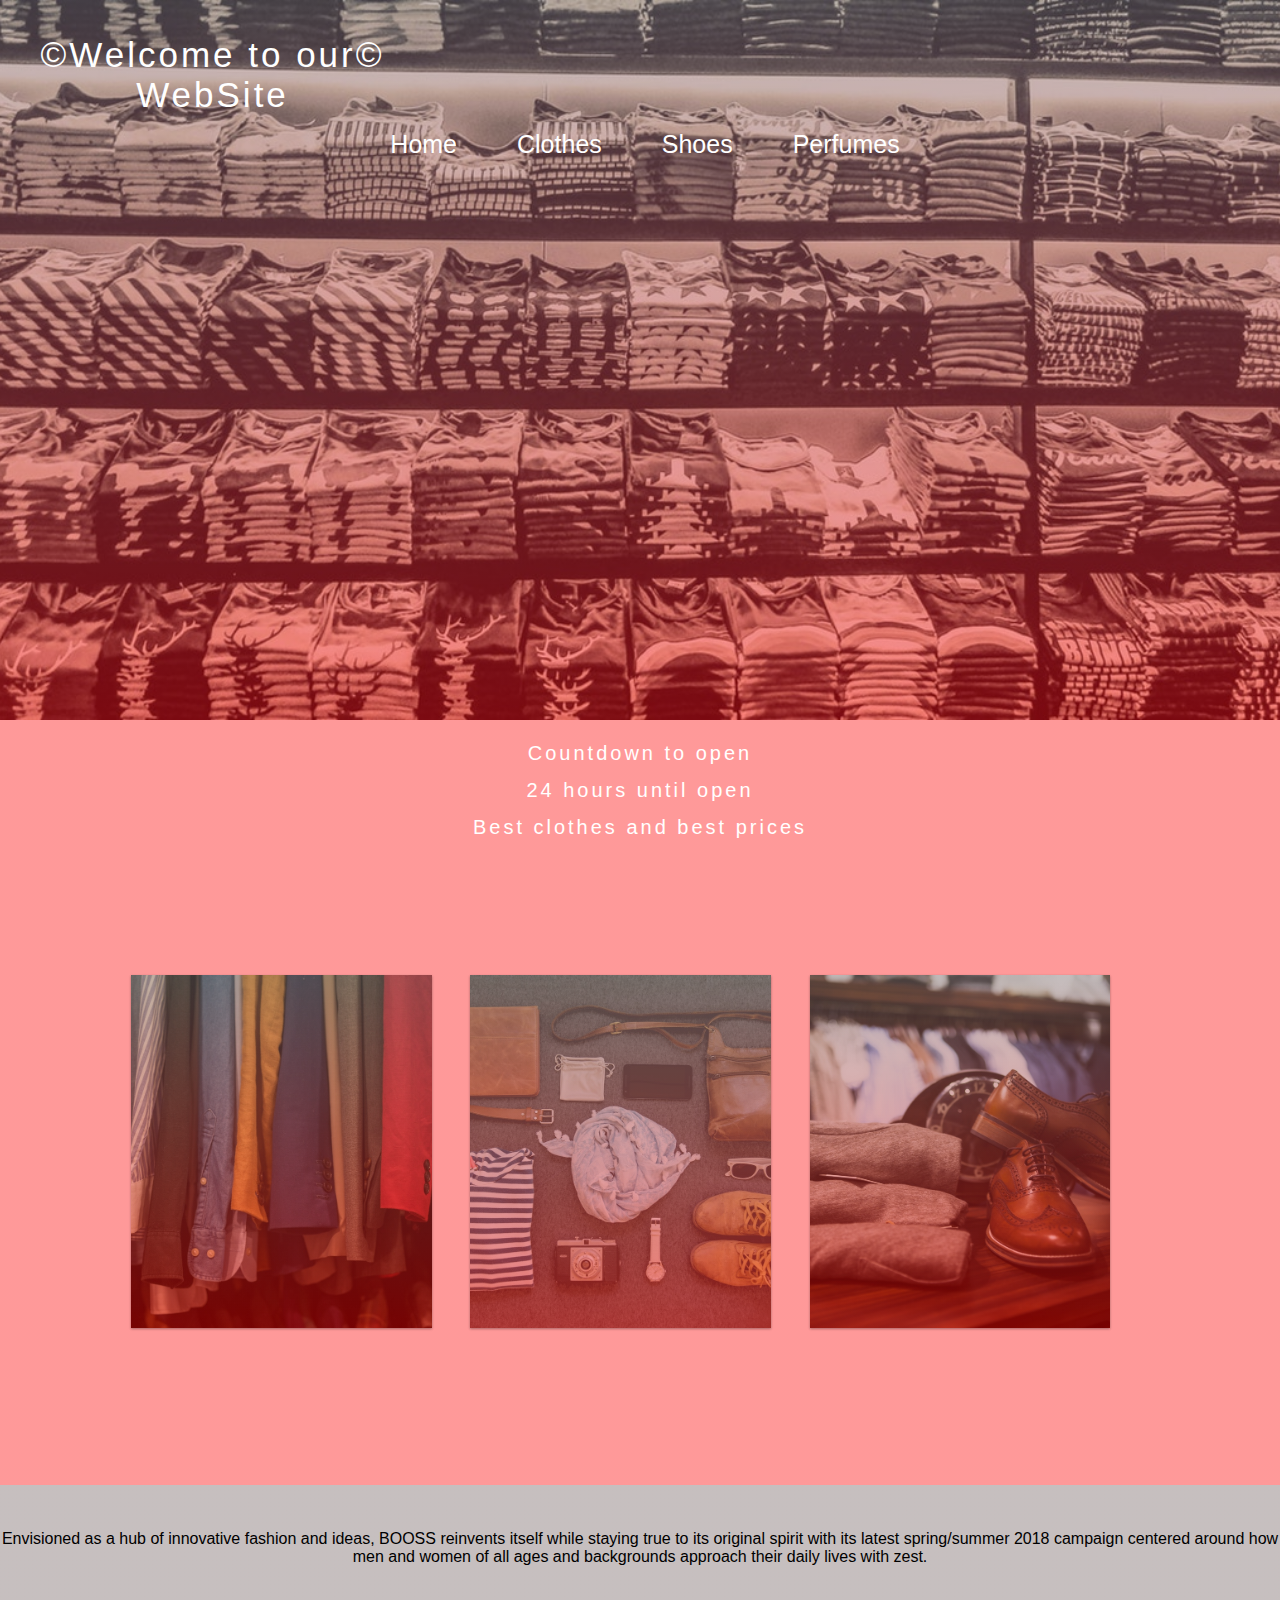
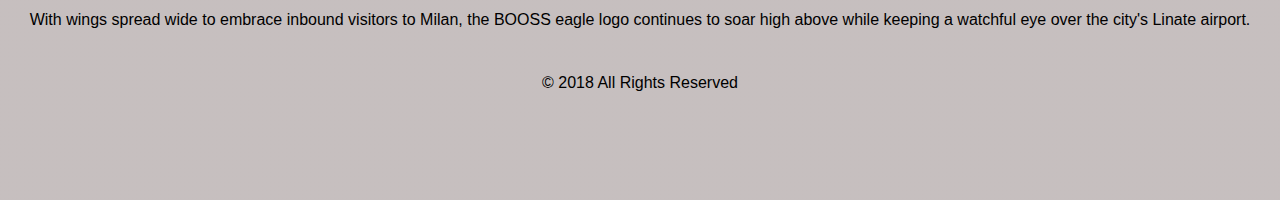
<file: index.html>
<!DOCTYPE html><html><head><title>BOOSS</title><meta name="description" content="BOOSS WebSite which is made in PUG and SCSS"><link rel="stylesheet" href="https://furnicarul.github.io/BOOSS/style.css"></head><body><div class="header"><div class="text"><h1 id="spes">&copy;Welcome to our&copy; WebSite</h1><a href="/">Home</a><a href="clothes">Clothes</a><a href="shoes">Shoes</a><a href="perfume">Perfumes</a></div></div></body><section id="one"><div class="article"><h1>Countdown to open</h1><h1>24 hours until open</h1><h1>Best clothes and best prices</h1></div><div class="container"><div class="boxes"><div class="box" id="one"></div><div class="box" id="two"></div><div class="box" id="three"></div></div></div></section><section id="two"><footer><div class="info"><h1>Envisioned as a hub of innovative fashion and ideas, BOOSS reinvents itself while staying true to its original spirit with its latest spring/summer 2018 campaign centered around how men and women of all ages and backgrounds approach their daily lives with zest.</h1><h1>With wings spread wide to embrace inbound visitors to Milan, the BOOSS eagle logo continues to soar high above while keeping a watchful eye over the city's Linate airport.</h1><h1>&copy; 2018 All Rights Reserved</h1></div></footer></section></html>
</file>
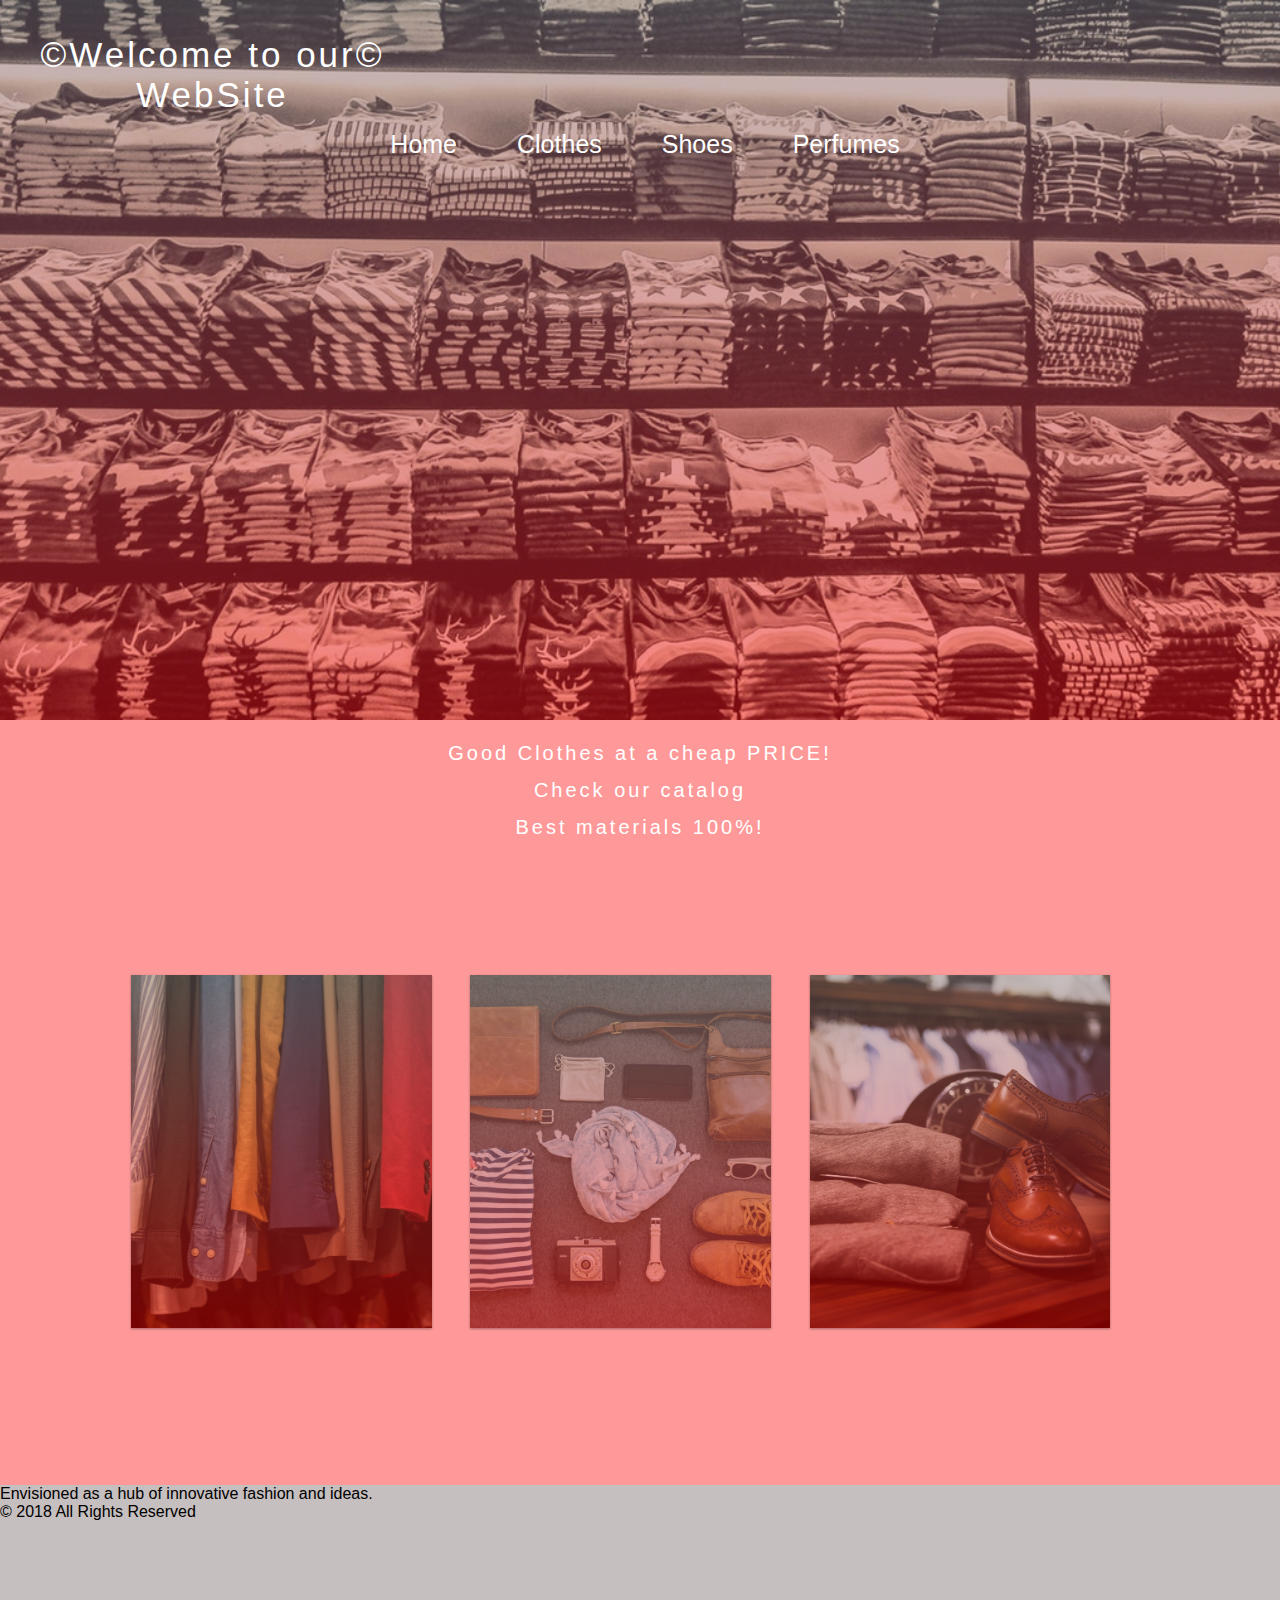
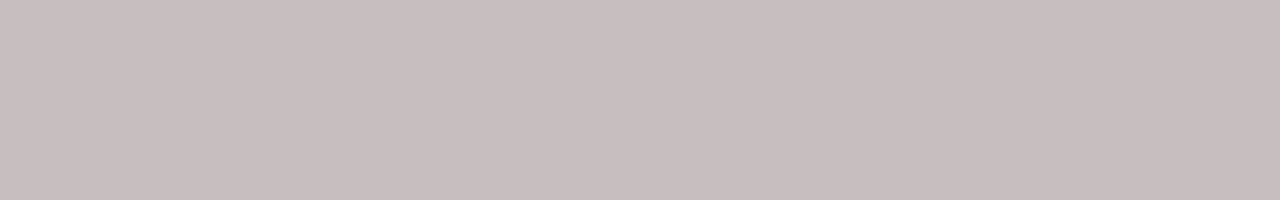
<file: clothes/index.html>
<!DOCTYPE html><html><head><title>Clothes</title><meta name="description" content="BOOSS WebSite which is made in PUG and SCSS"><link rel="stylesheet" href="https://furnicarul.github.io/BOOSS/style.css"></head><body><div class="header"><div class="text"><h1 id="spes">&copy;Welcome to our&copy; WebSite</h1><a href="/">Home</a><a href="clothes">Clothes</a><a href="shoes">Shoes</a><a href="perfume">Perfumes</a></div></div></body><section id="one"><div class="article"><h1>Good Clothes at a cheap PRICE!</h1><h1>Check our catalog</h1><h1>Best materials 100%!</h1></div><div class="container"><div class="boxes"><div class="box" id="one"></div><div class="box" id="two"></div><div class="box" id="three"></div></div></div></section><section id="two"><h1>Envisioned as a hub of innovative fashion and ideas.</h1><h1>&copy; 2018 All Rights Reserved</h1></section></html>
</file>
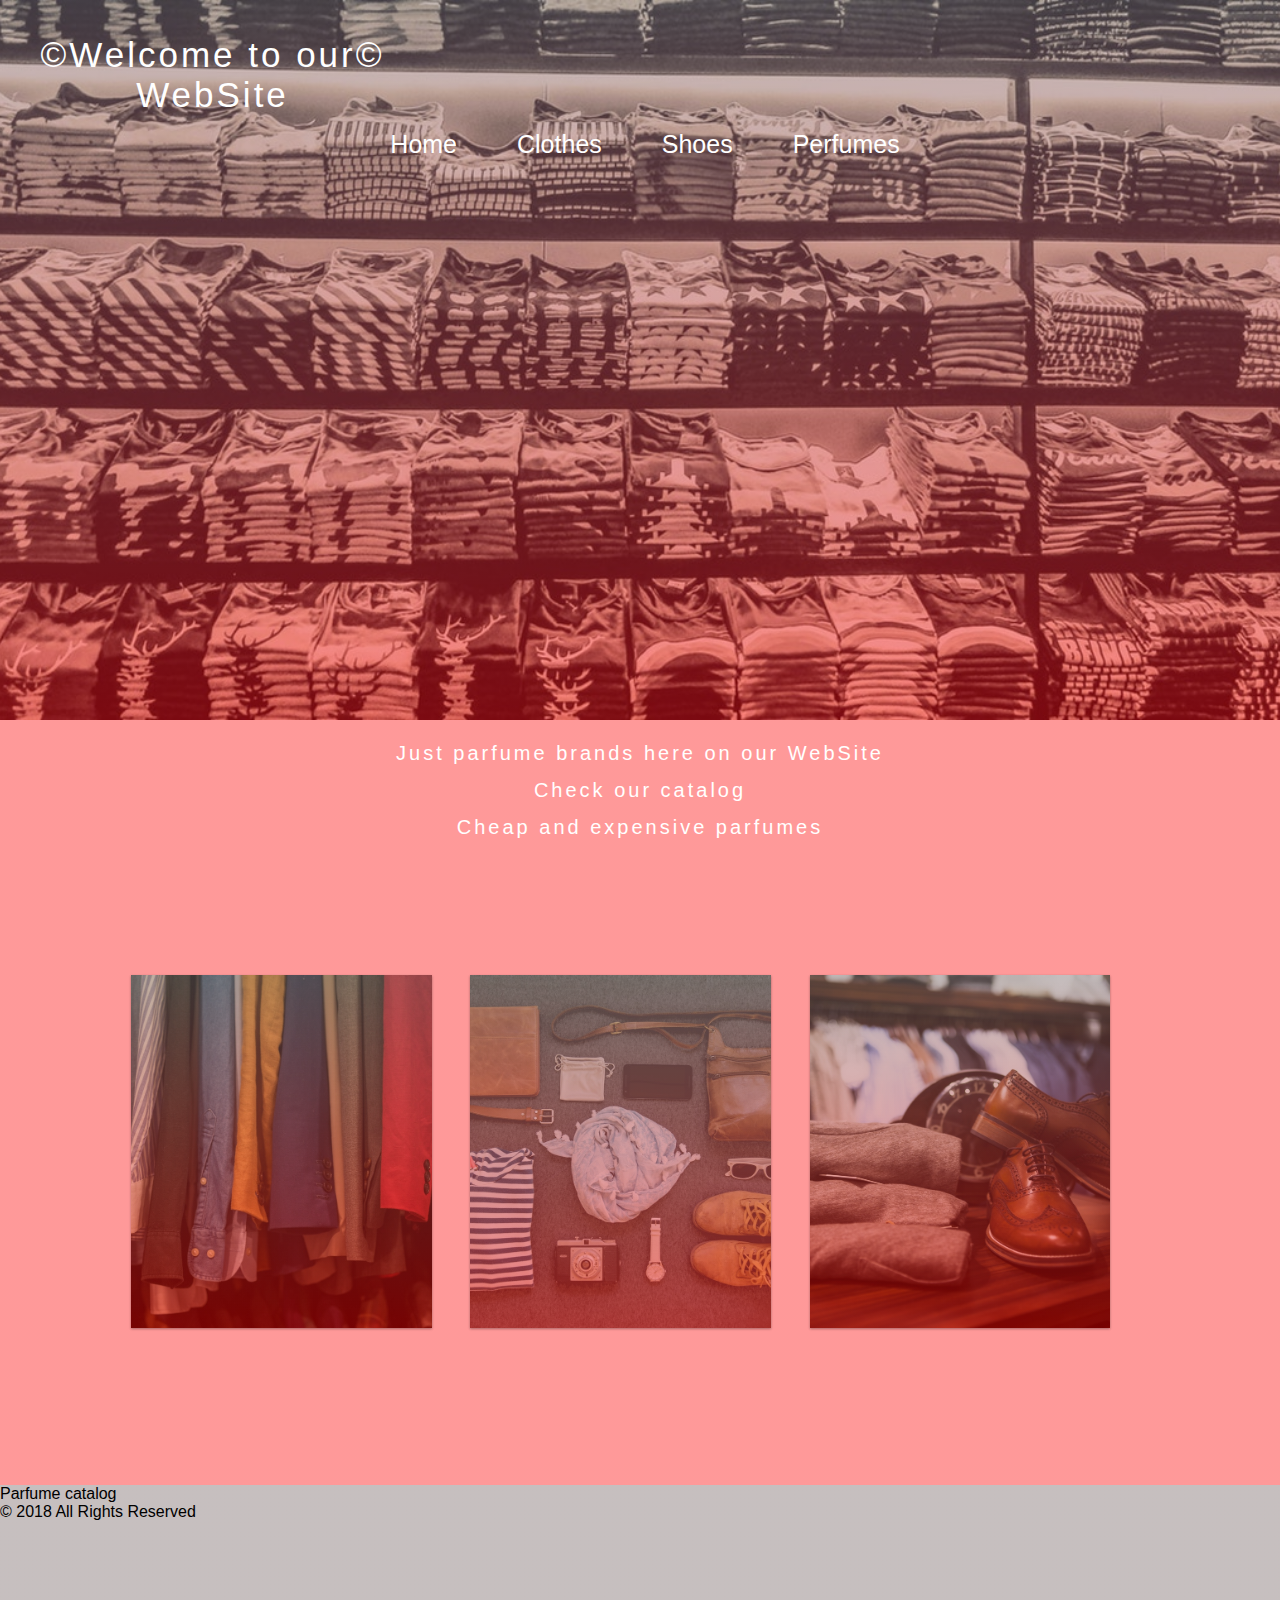
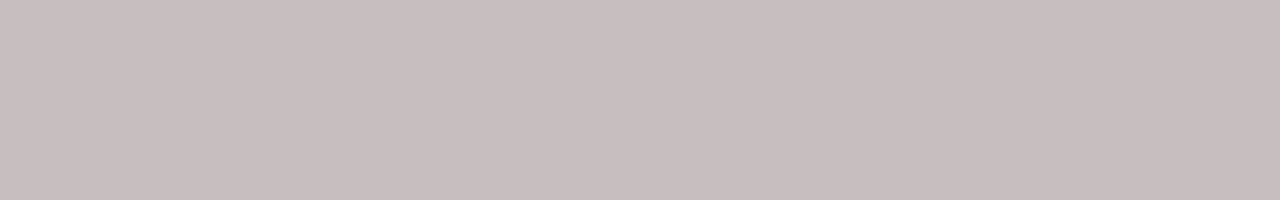
<file: perfume/index.html>
<!DOCTYPE html><html><head><title>Perfume</title><meta name="description" content="BOOSS WebSite which is made in PUG and SCSS"><link rel="stylesheet" href="https://furnicarul.github.io/BOOSS/style.css"></head><body><div class="header"><div class="text"><h1 id="spes">&copy;Welcome to our&copy; WebSite</h1><a href="/">Home</a><a href="clothes">Clothes</a><a href="shoes">Shoes</a><a href="perfume">Perfumes</a></div></div></body><section id="one"><div class="article"><h1>Just parfume brands here on our WebSite</h1><h1>Check our catalog</h1><h1>Cheap and expensive parfumes</h1></div><div class="container"><div class="boxes"><div class="box" id="one"></div><div class="box" id="two"></div><div class="box" id="three"></div></div></div></section><section id="two"><h1>Parfume catalog</h1><h1>&copy; 2018 All Rights Reserved</h1></section></html>
</file>
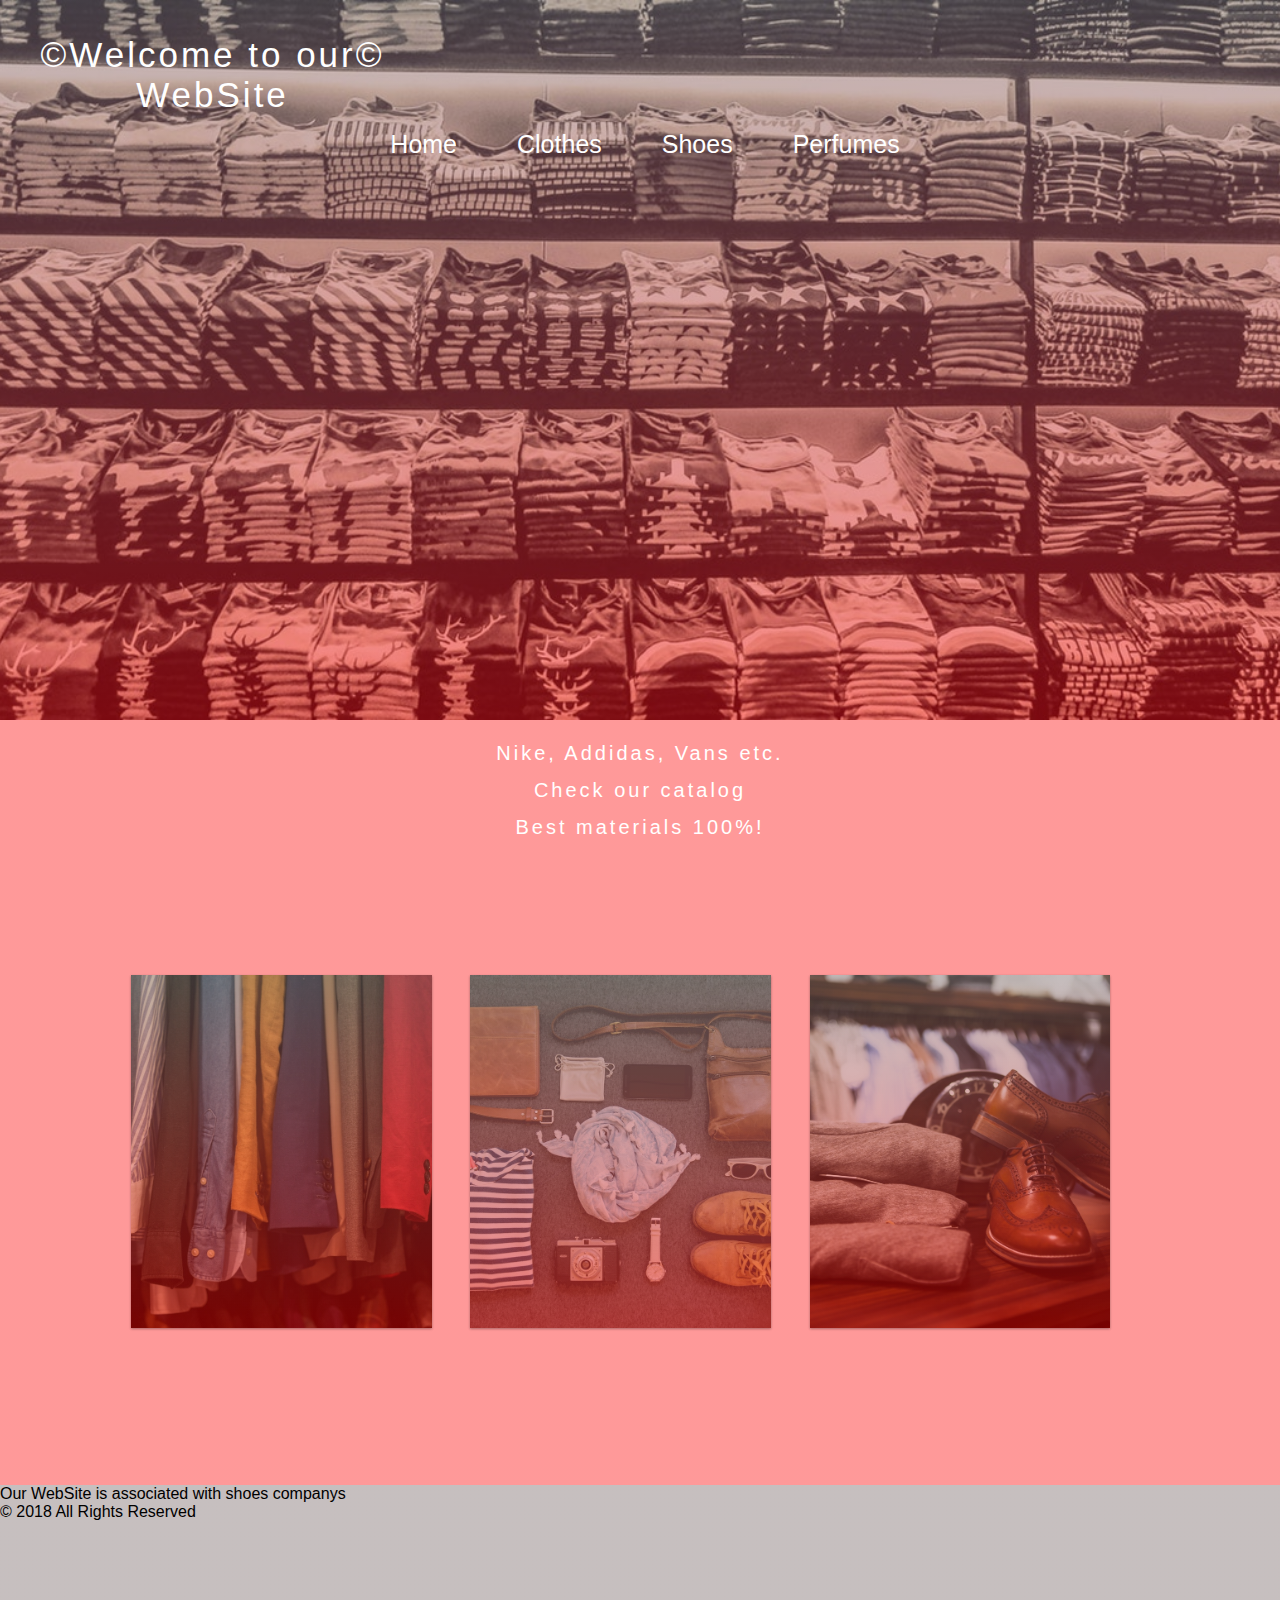
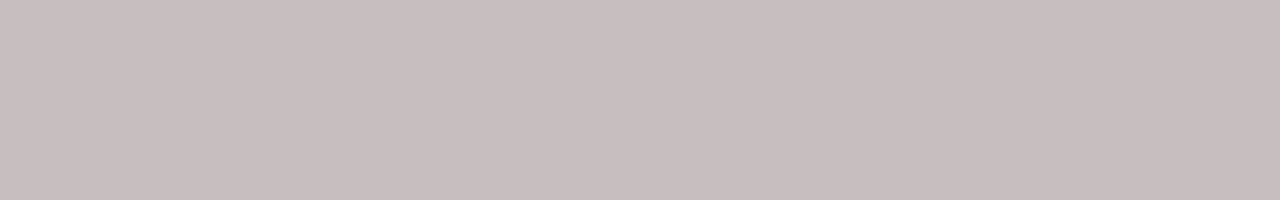
<file: shoes/index.html>
<!DOCTYPE html><html><head><title>Shoes</title><meta name="description" content="BOOSS WebSite which is made in PUG and SCSS"><link rel="stylesheet" href="https://furnicarul.github.io/BOOSS/style.css"></head><body><div class="header"><div class="text"><h1 id="spes">&copy;Welcome to our&copy; WebSite</h1><a href="/">Home</a><a href="clothes">Clothes</a><a href="shoes">Shoes</a><a href="perfume">Perfumes</a></div></div></body><section id="one"><div class="article"><h1>Nike, Addidas, Vans etc.</h1><h1>Check our catalog</h1><h1>Best materials 100%!</h1></div><div class="container"><div class="boxes"><div class="box" id="one"></div><div class="box" id="two"></div><div class="box" id="three"></div></div></div></section><section id="two"><h1>Our WebSite is associated with shoes companys</h1><h1>&copy; 2018 All Rights Reserved</h1></section></html>
</file>
